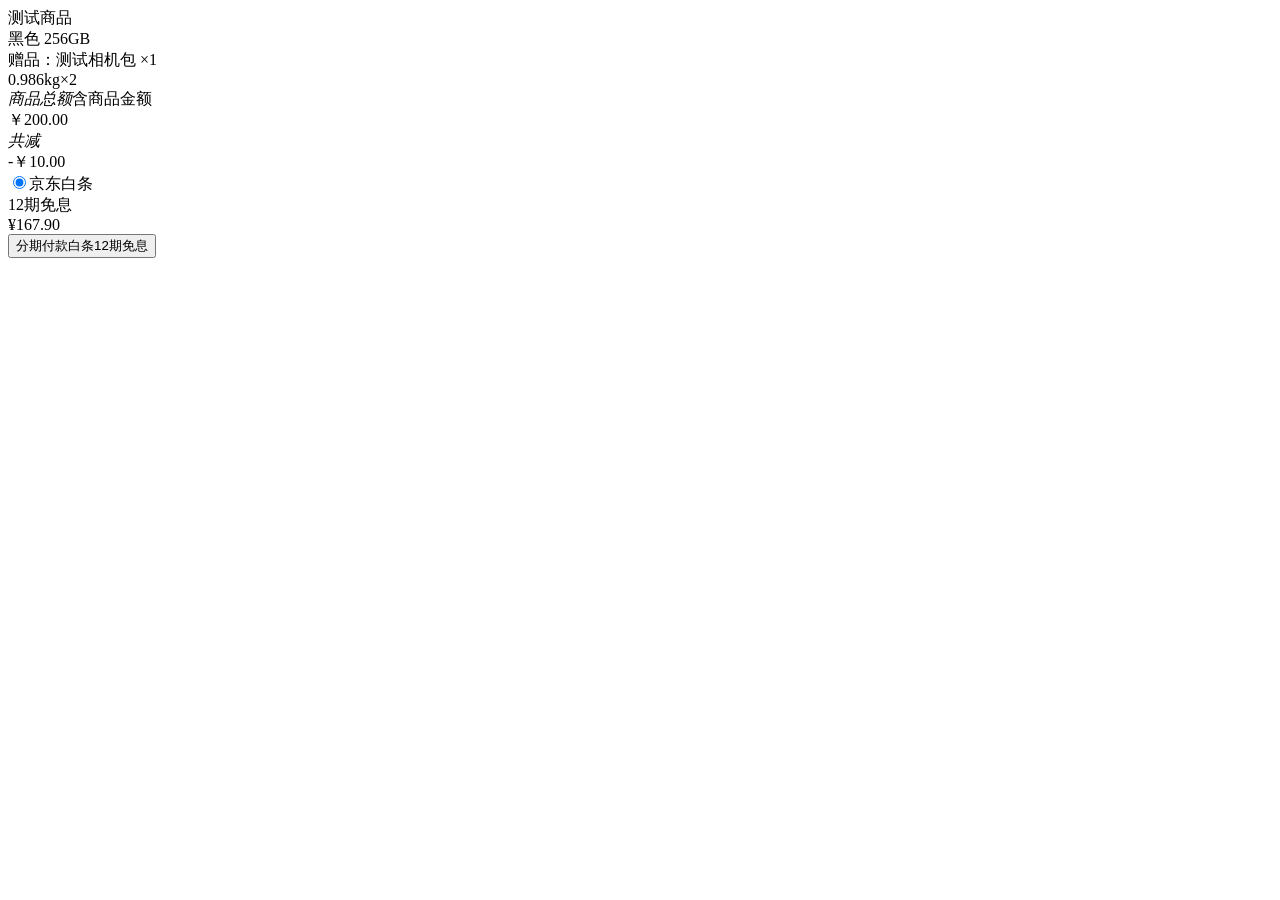
<file: tests/fixtures/jd_checkout_baitiao.html>
<!doctype html>
<html><body>
<!-- 由真实结算页的结构整理；商品、规格和金额为测试值，不含账户、地址或卡号。 -->
<div class="sku-list"><div class="sku-item">
  <div class="title-935725 flex-center"><div class="ellipsis-fixture">测试商品</div></div>
  <div class="sku-e24420">黑色 256GB</div>
  <div class="gift-list">赠品：测试相机包 <span class="gift-quantity">×1</span></div>
  <div class="quantity-b433ff">0.986kg×2</div>
</div></div>
<div class="payment-summary"><div class="payment-summary-inner">
  <div class="payment-summary-item">
    <div class="payment-summary-item__title"><em>商品总额</em><span>含商品金额</span></div>
    <div class="payment-summary-item__price payment-summary-item__price-icon">￥200.00</div>
  </div>
  <div class="payment-summary-item">
    <div class="payment-summary-item__title"><em>共减</em></div>
    <div class="payment-summary-item__price payment-summary-item__price--red payment-summary-item__price-icon">-￥10.00</div>
  </div>
</div></div>
<div class="payment-channel">
  <label><input type="radio" checked>京东白条</label>
  <div class="selected-payment">12期免息</div>
</div>
<div class="payment-action"><div class="priceInfo">¥167.90</div>
  <div class="payment-action-submit"><button type="button" class="btn btn-primary btn-large" onclick="location.href='https://trade.jd.com/success'">分期付款<span class="subInfo">白条12期免息</span></button></div>
</div>
</body></html>
</file>
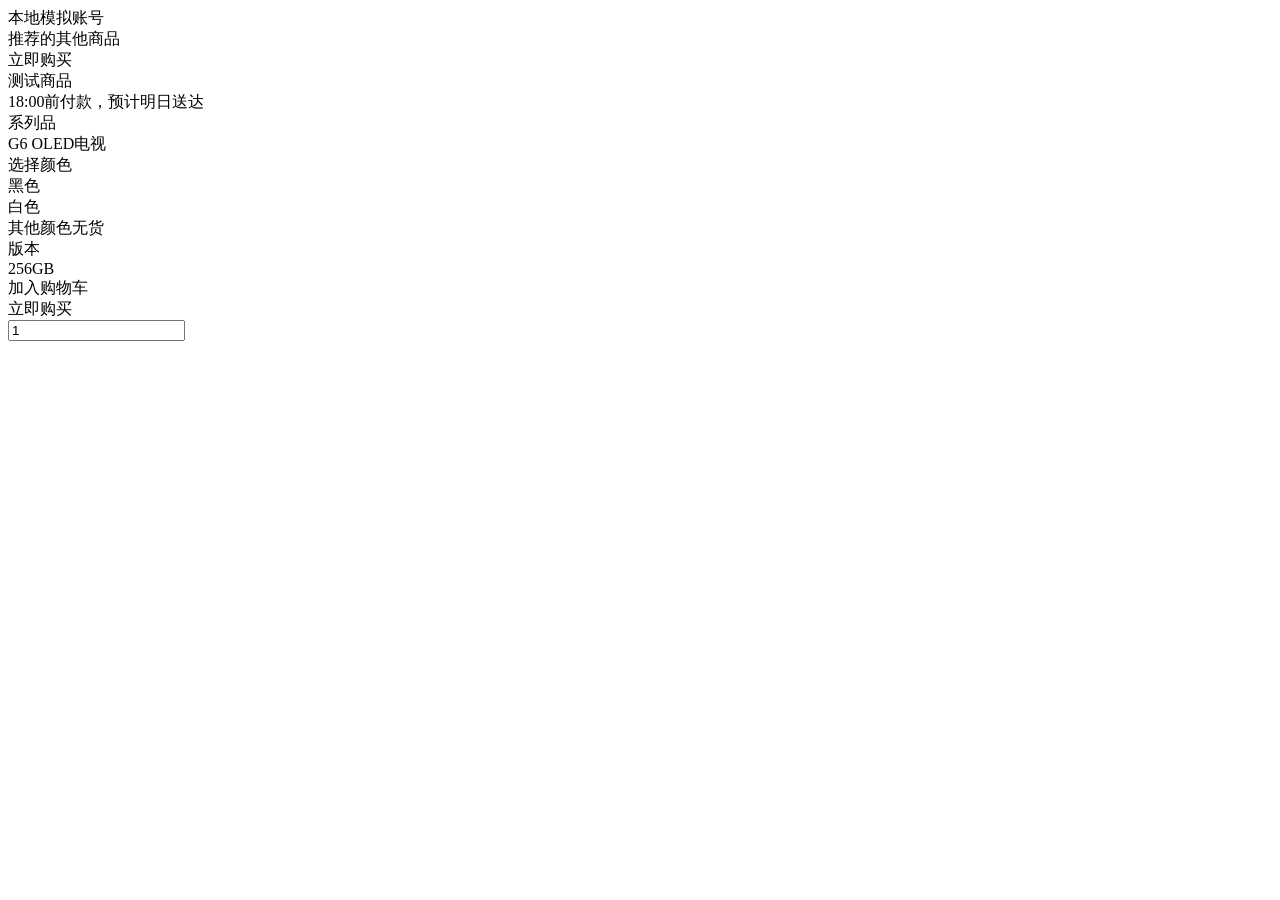
<file: tests/fixtures/jd_product_g6.html>
<!doctype html><html><body>
<!-- 2026-10-31 LG G6 商品页实测结构的脱敏本地夹具；价格/身份/跳转均为测试数据。 -->
<a class="nickname">本地模拟账号</a>
<aside><div class="continuous-product--title">推荐的其他商品</div><div>立即购买</div></aside>
<div id="page-right-information" class="page-right-information">
  <div class="sku-title"><span class="sku-title-text"><span class="sku-title-name">测试商品</span></span></div>
  <div class="logistics-item logistics-delivery-time">18:00前付款，预计明日送达</div>
  <div class="horizontal-layout specification-series-layout"><div class="layout-label">系列品</div>
    <div class="layout-content"><div class="specification-series-item specification-series-item--selected"><span class="specification-series-item-text">G6 OLED电视</span></div></div>
  </div>
  <div class="specifications-panel-content">
    <div class="specification-group specification-group-0"><div class="specification-group-label">选择颜色</div>
      <div class="specification-group-content">
        <div class="specification-item-sku has-image specification-item-sku--selected"><span class="specification-item-sku-text">黑色</span></div>
        <div class="specification-item-sku has-image" onclick="this.parentElement.querySelectorAll('.specification-item-sku').forEach(e=>e.classList.remove('specification-item-sku--selected'));this.classList.add('specification-item-sku--selected')"><span class="specification-item-sku-text">白色</span></div>
        <div class="specification-item-sku has-image specification-item-sku--lack" title="其他颜色 无货"><span class="specification-item-sku-text">其他颜色</span><span class="specification-item-sku--lack-tag">无货</span></div>
      </div>
    </div>
    <div class="specification-group specification-group-1"><div class="specification-group-label">版本</div><div class="specification-group-content">
      <div class="specification-item-sku specification-item-sku--selected"><span class="specification-item-sku-text">256GB</span></div>
    </div></div>
  </div>
</div>
<div class="page-right-RightBtns"><div class="bottom-btns-root">
  <div id="add-to-cart"><div class="first-row"><div>加入购物车</div></div></div>
  <div class="" onclick="location.href='https://trade.jd.com/shopping/order/getOrderInfo.action'"><div class="first-row"><div>立即购买</div></div></div>
</div></div>
<input id="buy-num" class="pc-component-stepper__input" aria-valuemin="1" aria-valuemax="999" type="text" value="1">
</body></html>
</file>
